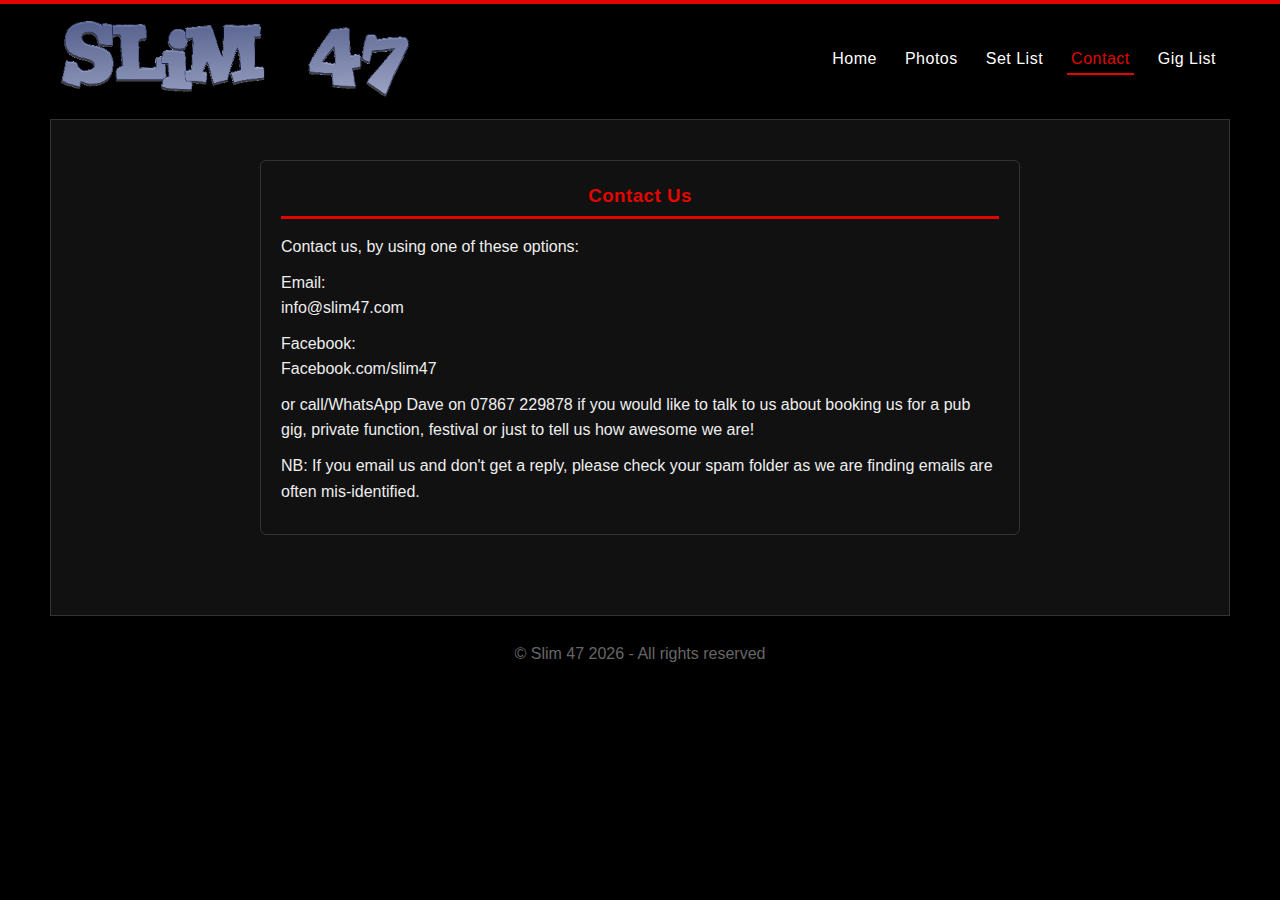
<file: contact.html>
<!DOCTYPE html>
<html lang="en">
<head>
<meta name="robots" content="noindex, nofollow">

  <meta charset="UTF-8">
  <title>Slim 47 | Contact</title>
  <meta name="viewport" content="width=device-width, initial-scale=1.0">
  <link rel="stylesheet" href="css/style.css">
  <style>
    /* =====================
       CONTACT PAGE BOXES
    ==================== */
    .contact-wrapper {
      display: flex;
      flex-wrap: wrap;
      gap: 20px;
      max-width: 800px;
      margin: 0 auto 40px;
      padding: 20px;
    }

    .contact-box {
      flex: 1 1 350px;
      background: #111;
      border: 1px solid #333;
      border-radius: 6px;
      padding: 20px;
      color: #eee;
    }

    .contact-box h3 {
      color: #e10600;
      border-bottom: 3px solid #e10600;
      padding-bottom: 5px;
      margin-bottom: 15px;
      text-align: center;
    }

    .contact-box p, .contact-box a {
      margin-bottom: 10px;
      display: block;
      color: #eee;
      text-decoration: none;
    }

    .contact-box a:hover {
      color: #e10600;
    }

    @media (max-width: 700px) {
      .contact-wrapper {
        flex-direction: column;
      }
    }
  </style>
</head>
<body>

<header>
  <div class="top-bar"></div>
  <nav>
    <div class="nav-inner">
      <div class="logo">
        <img src="images/band-logo.png" alt="Slim 47">
      </div>
      <ul>
        <li><a href="index.html">Home</a></li>
        <li><a href="photos.html">Photos</a></li>
        <li><a href="set-list.html">Set List</a></li>
        <li><a href="contact.html" class="active">Contact</a></li>
        <li><a href="gigs.html">Gig List</a></li>
      </ul>
    </div>
  </nav>
</header>

<main class="container">
  <section class="panel">
    <div class="contact-wrapper">

      <div class="contact-box">
        <h3>Contact Us</h3>
        <p>Contact us, by using one of these options:</p>
        <p>Email: <a href="mailto:info@slim47.com">info@slim47.com</a></p>
        <p>Facebook: <a href="https://www.facebook.com/slim47" target="_blank">Facebook.com/slim47</a></p>
        <p>or call/WhatsApp Dave on 07867 229878 if you would like to talk to us about booking us for a pub gig, private function, festival or just to tell us how awesome we are!</p>
        <p>NB: If you email us and don't get a reply, please check your spam folder as we are finding emails are often mis-identified.</p>
      </div>

    </div>
  </section>
</main>

<footer>
  <p>&copy; Slim 47 2026 - All rights reserved</p>
</footer>

</body>
</html>
</file>
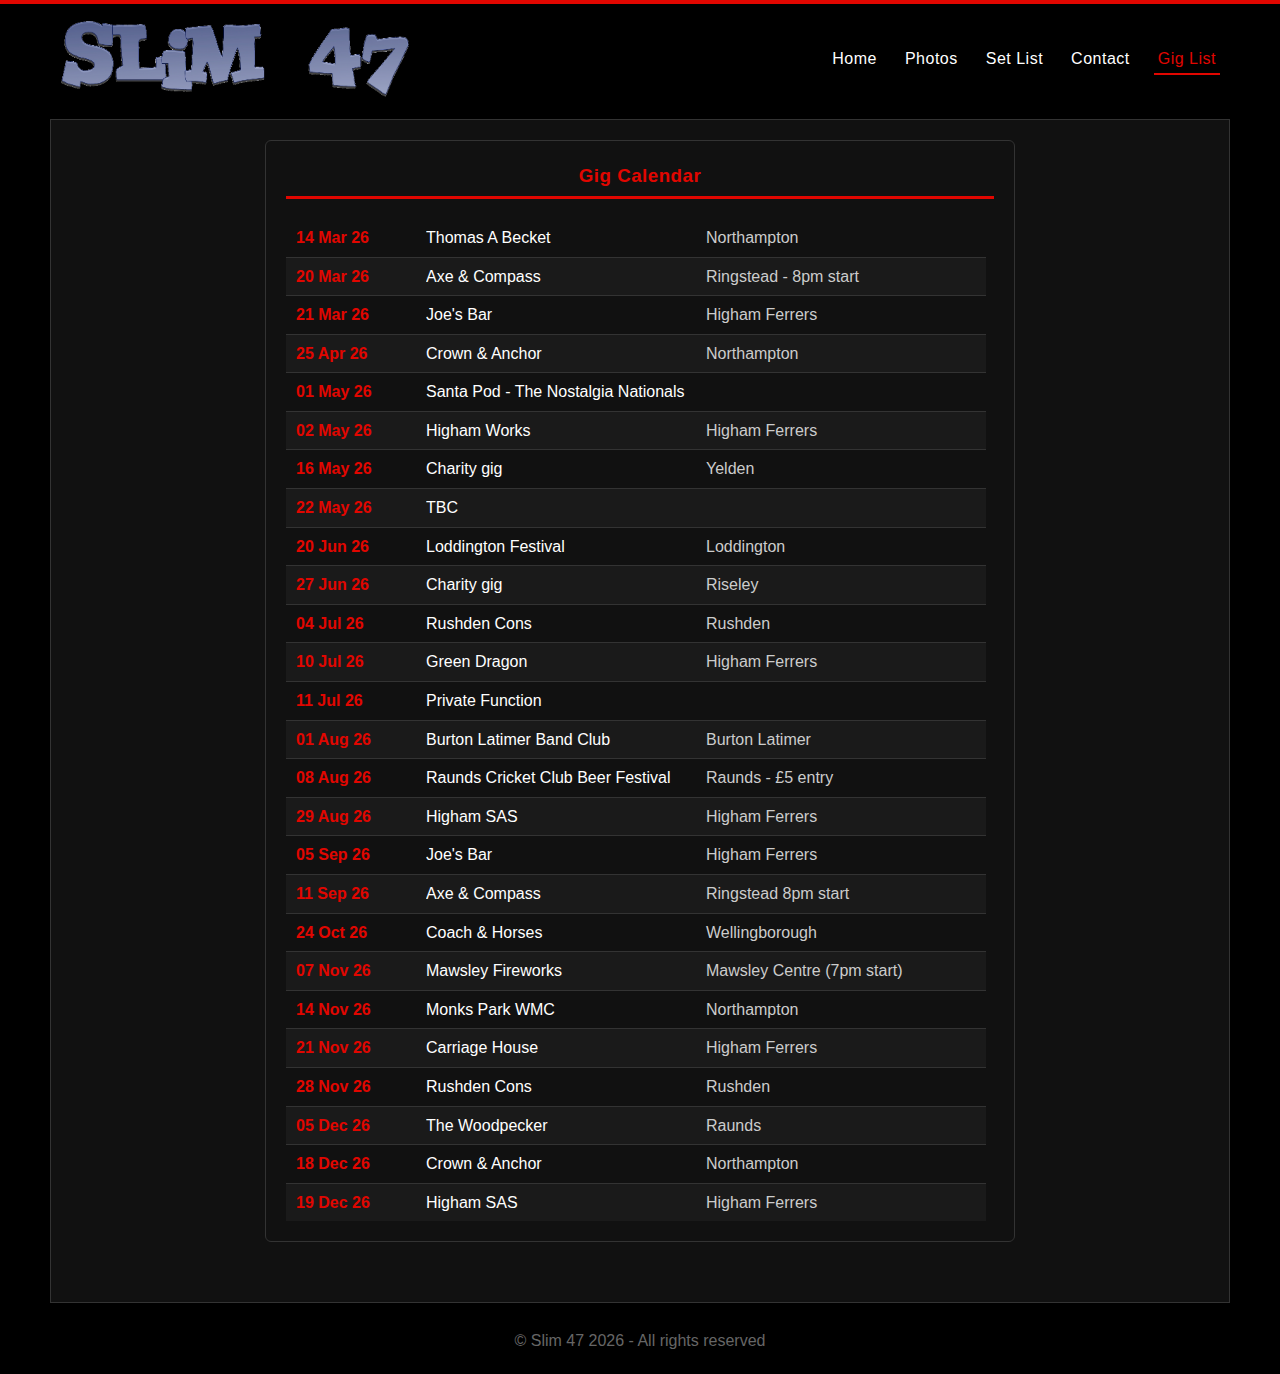
<file: gigs.html>
<!DOCTYPE html>
<html lang="en">
<head>
  <meta charset="UTF-8">
  <title>Slim 47 | Gig List</title>
  <meta name="viewport" content="width=device-width, initial-scale=1.0">
  <link rel="stylesheet" href="css/style.css">
  <style>
    /* =====================
       GIG LIST – 3 COLUMN GRID
    ==================== */
    .gig-list-text {
      display: flex;
      flex-direction: column;
      font-family: Arial, Helvetica, sans-serif;
    }

    .gig-list-text .gig-row {
      display: grid;
      grid-template-columns: 120px 1fr 1fr; /* date | venue | town */
      gap: 10px;
      padding: 6px 10px;
      border-bottom: 1px solid #333;
      align-items: center;
    }

    .gig-list-text .gig-date {
      font-weight: bold;
      color: #e10600;
    }

    .gig-list-text .gig-venue {
      color: #fff;
    }

    .gig-list-text .gig-town {
      color: #ccc;
    }

    /* Striping: alternate rows darker */
    .gig-list-text .gig-row:nth-child(odd) {
      background: #111;
    }

    .gig-list-text .gig-row:nth-child(even) {
      background: #1a1a1a;
    }

    /* Hover highlight */
    .gig-list-text .gig-row:hover {
      background: #222;
    }

    /* Remove border for last row */
    .gig-list-text .gig-row:last-child {
      border-bottom: none;
    }

    /* Mobile responsive: stack columns vertically */
    @media (max-width: 600px) {
      .gig-list-text .gig-row {
        grid-template-columns: 1fr;
        gap: 4px;
        padding: 4px 0;
      }

      .gig-list-text .gig-venue,
      .gig-list-text .gig-town {
        text-align: left;
      }
    }
  </style>
</head>
<body>

<header>
  <div class="top-bar"></div>
  <nav>
    <div class="nav-inner">
      <div class="logo">
        <img src="images/band-logo.png" alt="Slim 47">
      </div>
      <ul>
        <li><a href="index.html">Home</a></li>
        <li><a href="photos.html">Photos</a></li>
        <li><a href="set-list.html">Set List</a></li>
        <li><a href="contact.html">Contact</a></li>
        <li><a href="gigs.html" class="active">Gig List</a></li>
      </ul>
    </div>
  </nav>
</header>

<main class="container">

<section class="panel">
  <div class="gig-list-wrapper">
    <h3>Gig Calendar</h3>
    <div class="gig-list-text">
      <!-- Paste from Excel: Date [tab] Venue, Town -->
14 Mar 26	Thomas A Becket, Northampton
20 Mar 26	Axe & Compass, Ringstead - 8pm start
21 Mar 26	Joe's Bar, Higham Ferrers
25 Apr 26	Crown & Anchor, Northampton
01 May 26	Santa Pod - The Nostalgia Nationals
02 May 26	Higham Works, Higham Ferrers
16 May 26	Charity gig, Yelden
22 May 26	TBC
20 Jun 26	Loddington Festival, Loddington
27 Jun 26	Charity gig, Riseley
04 Jul 26	Rushden Cons, Rushden
10 Jul 26	Green Dragon, Higham Ferrers
11 Jul 26	Private Function
01 Aug 26	Burton Latimer Band Club, Burton Latimer
08 Aug 26	Raunds Cricket Club Beer Festival, Raunds - £5 entry
29 Aug 26	Higham SAS, Higham Ferrers
05 Sep 26	Joe's Bar, Higham Ferrers
11 Sep 26	Axe & Compass, Ringstead 8pm start
24 Oct 26	Coach & Horses, Wellingborough
07 Nov 26	Mawsley Fireworks, Mawsley Centre (7pm start)
14 Nov 26	Monks Park WMC, Northampton
21 Nov 26	Carriage House, Higham Ferrers
28 Nov 26	Rushden Cons, Rushden
05 Dec 26	The Woodpecker, Raunds
18 Dec 26	Crown & Anchor, Northampton
19 Dec 26	Higham SAS, Higham Ferrers

    </div>
  </div>
</section>

</main>

<footer>
  <p>&copy; Slim 47 2026 - All rights reserved</p>
</footer>

<!-- JS to split tab + comma into 3 columns -->
<script>
document.querySelectorAll('.gig-list-text').forEach(container => {
  const lines = container.textContent.trim().split('\n');
  container.innerHTML = lines.map(line => {
    const parts = line.split('\t'); // split by tab
    const date = parts[0] || '';
    let venue = '';
    let town = '';
    if (parts[1]) {
      const vt = parts[1].split(','); // split by comma
      venue = vt[0].trim();
      town = vt[1] ? vt[1].trim() : '';
    }
    return `<div class="gig-row">
      <span class="gig-date">${date}</span>
      <span class="gig-venue">${venue}</span>
      <span class="gig-town">${town}</span>
    </div>`;
  }).join('');
});
</script>

</body>
</html>
</file>
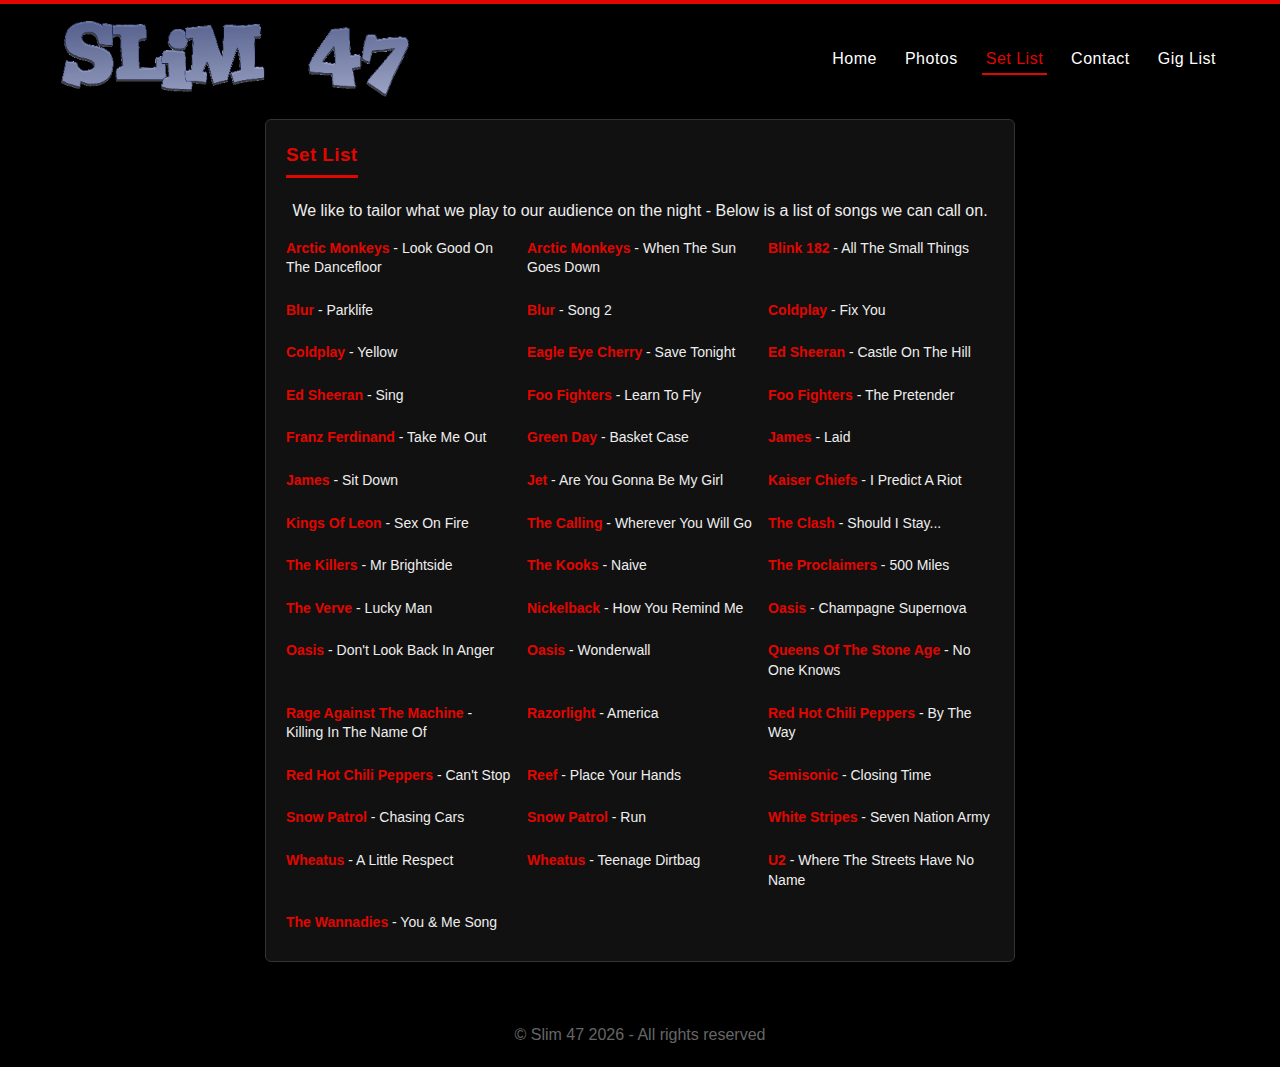
<file: set-list.html>
<!DOCTYPE html>
<html lang="en">
<head>
  <meta charset="UTF-8">
  <title>Slim 47 | Set List</title>
  <meta name="viewport" content="width=device-width, initial-scale=1.0">
  <link rel="stylesheet" href="css/style.css">
  <style>
    /* =====================
       SET LIST PANEL
    ==================== */
    .setlist-wrapper {
      background: #111;
      border: 1px solid #333;
      padding: 20px;
      max-width: 750px;
      margin: 0 auto 40px;
      border-radius: 6px;
    }

    .setlist-wrapper h3 {
      text-align: center;
      color: #e10600;
      border-bottom: 3px solid #e10600;
      padding-bottom: 5px;
      margin-bottom: 20px;
      display: inline-block;
    }

    /* =====================
       SET LIST GRID – 3 COLUMN
    ==================== */
    .setlist-text {
      display: grid;
      grid-template-columns: repeat(3, 1fr); /* 3 columns */
      gap: 15px;
      color: #eee;
      font-family: Arial, Helvetica, sans-serif;
      font-size: 14px;
      line-height: 1.4;
    }

    .setlist-text span {
      display: inline-block; /* keeps artist and song on one line */
      margin-bottom: 8px;
    }

    .setlist-text .artist {
      color: #e10600; /* artist in red */
      font-weight: bold;
      display: inline; /* ensures inline with song title */
    }

    /* Mobile – stack columns */
    @media (max-width: 700px) {
      .setlist-text {
        grid-template-columns: 1fr;
      }
    }

    /* Intro text */
    .setlist-intro {
      text-align: center;
      margin-bottom: 15px;
    }
  </style>
</head>
<body>

<header>
  <div class="top-bar"></div>
  <nav>
    <div class="nav-inner">
      <div class="logo">
        <img src="images/band-logo.png" alt="Slim 47">
      </div>
      <ul>
        <li><a href="index.html">Home</a></li>
        <li><a href="photos.html">Photos</a></li>
        <li><a href="set-list.html" class="active">Set List</a></li>
        <li><a href="contact.html">Contact</a></li>
        <li><a href="gigs.html">Gig List</a></li>
      </ul>
    </div>
  </nav>
</header>

<main class="container">

<section class="panel setlist-wrapper">
  <h3>Set List</h3>

  <p class="setlist-intro">
    We like to tailor what we play to our audience on the night -  
    Below is a list of songs we can call on.
  </p>

  <div class="setlist-text">
    <span><span class="artist">Arctic Monkeys</span> - Look Good On The Dancefloor</span>
    <span><span class="artist">Arctic Monkeys</span> - When The Sun Goes Down</span>
    <span><span class="artist">Blink 182</span> - All The Small Things</span>
    <span><span class="artist">Blur</span> - Parklife</span>
    <span><span class="artist">Blur</span> - Song 2</span>
    <span><span class="artist">Coldplay</span> - Fix You</span>
    <span><span class="artist">Coldplay</span> - Yellow</span>
    <span><span class="artist">Eagle Eye Cherry</span> - Save Tonight</span>
    <span><span class="artist">Ed Sheeran</span> - Castle On The Hill</span>
    <span><span class="artist">Ed Sheeran</span> - Sing</span>
    <span><span class="artist">Foo Fighters</span> - Learn To Fly</span>
    <span><span class="artist">Foo Fighters</span> - The Pretender</span>
    <span><span class="artist">Franz Ferdinand</span> - Take Me Out</span>
    <span><span class="artist">Green Day</span> - Basket Case</span>
    <span><span class="artist">James</span> - Laid</span>
    <span><span class="artist">James</span> - Sit Down</span>
    <span><span class="artist">Jet</span> - Are You Gonna Be My Girl</span>
    <span><span class="artist">Kaiser Chiefs</span> - I Predict A Riot</span>
    <span><span class="artist">Kings Of Leon</span> - Sex On Fire</span>
    <span><span class="artist">The Calling</span> - Wherever You Will Go</span>
    <span><span class="artist">The Clash</span> - Should I Stay...</span>
    <span><span class="artist">The Killers</span> - Mr Brightside</span>
    <span><span class="artist">The Kooks</span> - Naive</span>
    <span><span class="artist">The Proclaimers</span> - 500 Miles</span>
    <span><span class="artist">The Verve</span> - Lucky Man</span>
    <span><span class="artist">Nickelback</span> - How You Remind Me</span>
    <span><span class="artist">Oasis</span> - Champagne Supernova</span>
    <span><span class="artist">Oasis</span> - Don't Look Back In Anger</span>
    <span><span class="artist">Oasis</span> - Wonderwall</span>
    <span><span class="artist">Queens Of The Stone Age</span> - No One Knows</span>
    <span><span class="artist">Rage Against The Machine</span> - Killing In The Name Of</span>
    <span><span class="artist">Razorlight</span> - America</span>
    <span><span class="artist">Red Hot Chili Peppers</span> - By The Way</span>
    <span><span class="artist">Red Hot Chili Peppers</span> - Can't Stop</span>
    <span><span class="artist">Reef</span> - Place Your Hands</span>
    <span><span class="artist">Semisonic</span> - Closing Time</span>
    <span><span class="artist">Snow Patrol</span> - Chasing Cars</span>
    <span><span class="artist">Snow Patrol</span> - Run</span>
    <span><span class="artist">White Stripes</span> - Seven Nation Army</span>
    <span><span class="artist">Wheatus</span> - A Little Respect</span>
    <span><span class="artist">Wheatus</span> - Teenage Dirtbag</span>
    <span><span class="artist">U2</span> - Where The Streets Have No Name</span>
    <span><span class="artist">The Wannadies</span> - You & Me Song</span>
  </div>
</section>

</main>

<footer>
  <p>&copy; Slim 47 2026 - All rights reserved</p>
</footer>

</body>
</html>
</file>
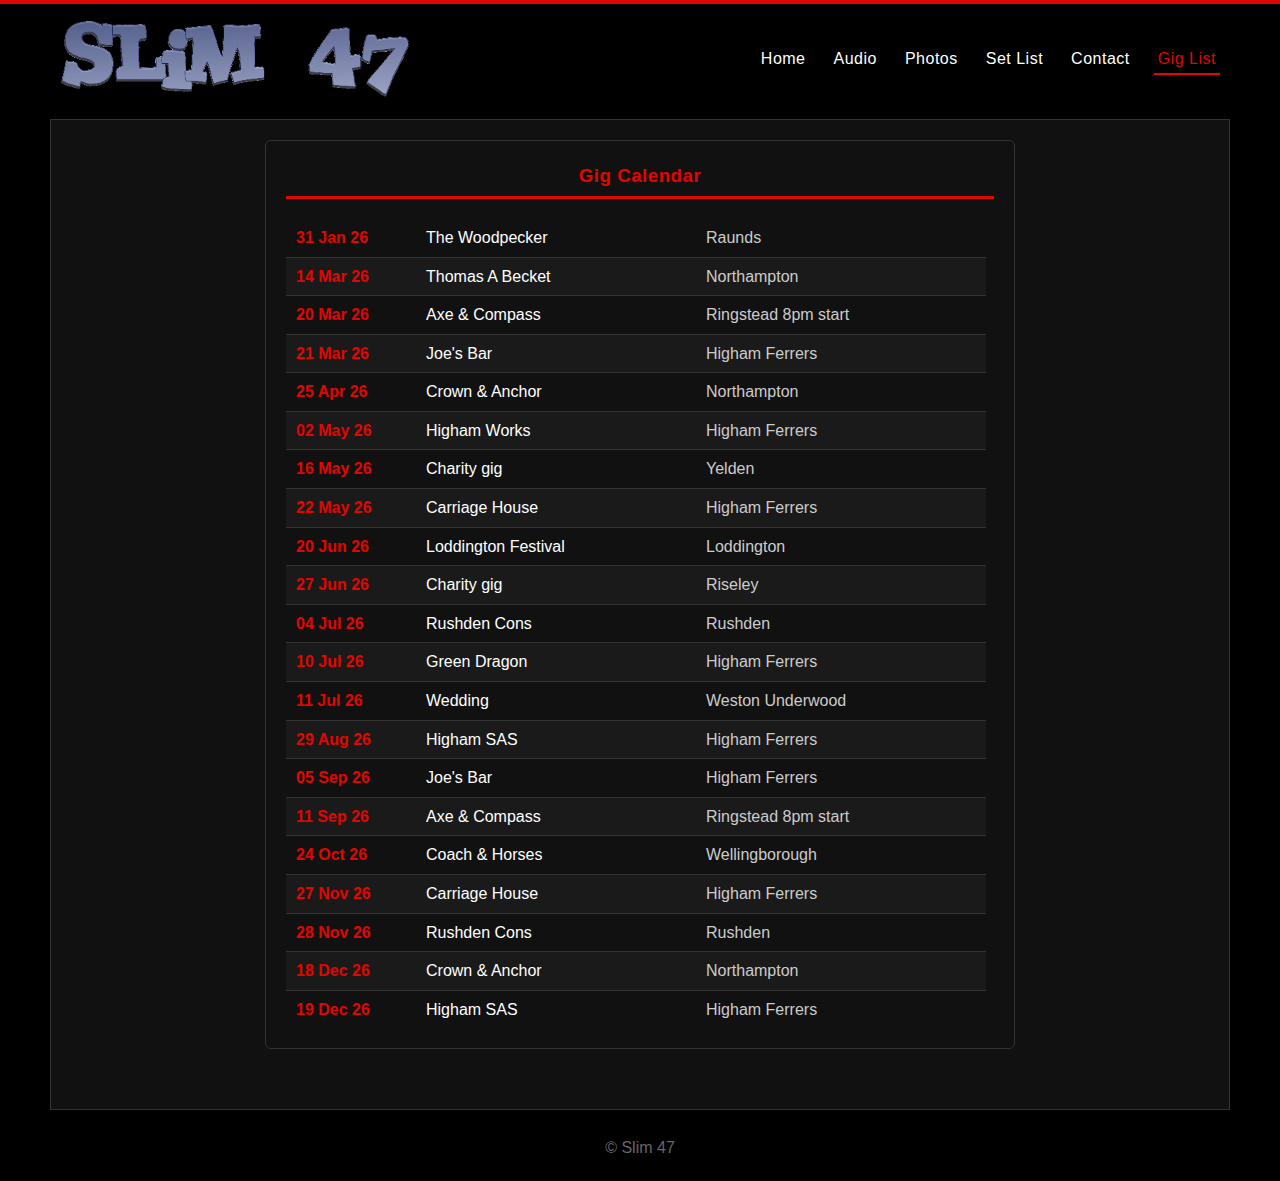
<file: slim47-site/gigs.html>
<!DOCTYPE html>
<html lang="en">
<head>
  <meta charset="UTF-8">
  <title>Slim 47 | Gig List</title>
  <meta name="viewport" content="width=device-width, initial-scale=1.0">
  <link rel="stylesheet" href="css/style.css">
  <style>
    /* =====================
       GIG LIST – 3 COLUMN GRID
    ==================== */
    .gig-list-text {
      display: flex;
      flex-direction: column;
      font-family: Arial, Helvetica, sans-serif;
    }

    .gig-list-text .gig-row {
      display: grid;
      grid-template-columns: 120px 1fr 1fr; /* date | venue | town */
      gap: 10px;
      padding: 6px 10px;
      border-bottom: 1px solid #333;
      align-items: center;
    }

    .gig-list-text .gig-date {
      font-weight: bold;
      color: #e10600;
    }

    .gig-list-text .gig-venue {
      color: #fff;
    }

    .gig-list-text .gig-town {
      color: #ccc;
    }

    /* Striping: alternate rows darker */
    .gig-list-text .gig-row:nth-child(odd) {
      background: #111;
    }

    .gig-list-text .gig-row:nth-child(even) {
      background: #1a1a1a;
    }

    /* Hover highlight */
    .gig-list-text .gig-row:hover {
      background: #222;
    }

    /* Remove border for last row */
    .gig-list-text .gig-row:last-child {
      border-bottom: none;
    }

    /* Mobile responsive: stack columns vertically */
    @media (max-width: 600px) {
      .gig-list-text .gig-row {
        grid-template-columns: 1fr;
        gap: 4px;
        padding: 4px 0;
      }

      .gig-list-text .gig-venue,
      .gig-list-text .gig-town {
        text-align: left;
      }
    }
  </style>
</head>
<body>

<header>
  <div class="top-bar"></div>
  <nav>
    <div class="nav-inner">
      <div class="logo">
        <img src="images/band-logo.png" alt="Slim 47">
      </div>
      <ul>
        <li><a href="index.html">Home</a></li>
        <li><a href="audio.html">Audio</a></li>
        <li><a href="photos.html">Photos</a></li>
        <li><a href="set-list.html">Set List</a></li>
        <li><a href="contact.html">Contact</a></li>
        <li><a href="gigs.html" class="active">Gig List</a></li>
      </ul>
    </div>
  </nav>
</header>

<main class="container">

<section class="panel">
  <div class="gig-list-wrapper">
    <h3>Gig Calendar</h3>
    <div class="gig-list-text">
      <!-- Paste from Excel: Date [tab] Venue, Town -->
31 Jan 26	The Woodpecker, Raunds
14 Mar 26	Thomas A Becket, Northampton
20 Mar 26	Axe & Compass, Ringstead 8pm start
21 Mar 26	Joe's Bar, Higham Ferrers
25 Apr 26	Crown & Anchor, Northampton
02 May 26	Higham Works, Higham Ferrers
16 May 26	Charity gig, Yelden
22 May 26	Carriage House, Higham Ferrers
20 Jun 26	Loddington Festival, Loddington
27 Jun 26	Charity gig, Riseley
04 Jul 26	Rushden Cons, Rushden
10 Jul 26	Green Dragon, Higham Ferrers
11 Jul 26	Wedding, Weston Underwood
29 Aug 26	Higham SAS, Higham Ferrers
05 Sep 26	Joe's Bar, Higham Ferrers
11 Sep 26	Axe & Compass, Ringstead 8pm start
24 Oct 26	Coach & Horses, Wellingborough
27 Nov 26	Carriage House, Higham Ferrers
28 Nov 26	Rushden Cons, Rushden
18 Dec 26	Crown & Anchor, Northampton
19 Dec 26	Higham SAS, Higham Ferrers

    </div>
  </div>
</section>

</main>

<footer>
  <p>&copy; Slim 47</p>
</footer>

<!-- JS to split tab + comma into 3 columns -->
<script>
document.querySelectorAll('.gig-list-text').forEach(container => {
  const lines = container.textContent.trim().split('\n');
  container.innerHTML = lines.map(line => {
    const parts = line.split('\t'); // split by tab
    const date = parts[0] || '';
    let venue = '';
    let town = '';
    if (parts[1]) {
      const vt = parts[1].split(','); // split by comma
      venue = vt[0].trim();
      town = vt[1] ? vt[1].trim() : '';
    }
    return `<div class="gig-row">
      <span class="gig-date">${date}</span>
      <span class="gig-venue">${venue}</span>
      <span class="gig-town">${town}</span>
    </div>`;
  }).join('');
});
</script>

</body>
</html>
</file>
<file: css/style.css>
/* =====================
   RESET
===================== */
* {
  box-sizing: border-box;
  margin: 0;
  padding: 0;
}

/* =====================
   BASE
===================== */
body {
  background: #000;
  color: #eee;
  font-family: Arial, Helvetica, system-ui, sans-serif;
  line-height: 1.6;
}

/* Headings – Option A */
h1, h2, h3, nav a {
  font-family: 'Oswald', Arial, sans-serif;
  letter-spacing: 0.5px;
}

/* =====================
   TOP RED BAR
===================== */
.top-bar {
  height: 4px;
  background: #e10600;
}

/* =====================
   HEADER / NAV (full width)
===================== */
nav {
  padding: 15px 0;
  min-height: 1px;
}

/* =====================
   NAV INNER (constrained + grid)
===================== */
.nav-inner {
  max-width: 1200px;
  margin: 0 auto;
  padding: 0 20px; /* match .container */
  display: grid;
  grid-template-columns: 1fr auto 1fr;
  align-items: center;
}


/* =====================
   LOGO
===================== */
.logo {
  grid-column: 1;
  display: flex;
  justify-content: flex-start;
}

.logo img {
  max-height: 80px;
  width: auto;
}

/* =====================
   NAVIGATION
===================== */
nav ul {
  grid-column: 3;
  list-style: none;
  display: flex;
  gap: 20px;
  justify-content: flex-end;
  flex-wrap: wrap;
}

nav a {
  color: #fff;
  text-decoration: none;
  padding: 6px 4px;
  border-bottom: 2px solid transparent;
}

/* Active + hover */
nav a:hover,
nav a.active {
  border-bottom: 2px solid #e10600;
  color: #e10600;
}

/* =====================
   MAIN CONTAINER
===================== */
.container {
  max-width: 1200px;
  margin: 5px auto; /* minimal vertical gap */
  padding: 0 10px;
}



/* =====================
   HERO SECTION
===================== */
.hero {
  display: flex;
  gap: 30px;
  background: #111;
  padding: 15px 20px; /* top/bottom tighter */
  border: 1px solid #333;
}


.hero-image img {
  max-width: 100%;
  border: 1px solid #444;
}

/* =====================
   HERO TEXT
===================== */
.hero-text {
  max-width: 500px;
}

.hero-text p {
  margin-bottom: 15px;
}

/* =====================
   SOCIAL LINKS
===================== */
.social a {
  margin-right: 10px;
  color: #e10600;
  text-decoration: none;
}

/* =====================
   LOWER SECTION
===================== */
.lower {
  display: flex;
  gap: 30px;
  margin-top: 40px;
}

/* =====================
   PANEL (Reusable component)
===================== */
.panel {
  flex: 1;
  background: #111;
  padding: 20px;
  border: 1px solid #333;
}

.panel h3 {
  color: #e10600;
  border-bottom: 3px solid #e10600;
  padding-bottom: 5px;
  margin-bottom: 15px;
}

/* =====================
   VIDEO (Responsive YouTube)
===================== */
.video-wrapper {
  position: relative;
  padding-top: 56.25%;
}

.video-wrapper iframe {
  position: absolute;
  inset: 0;
  width: 100%;
  height: 100%;
  border: 0;
}

/* =====================
   GIGS BOX
===================== */
.placeholder {
  color: #aaa;
}

/* =====================
   BUTTONS
===================== */
.button {
  display: inline-block;
  margin-top: 15px;
  padding: 8px 14px;
  background: #e10600;
  color: #fff;
  text-decoration: none;
  border-radius: 4px;
}

/* =====================
   FOOTER
===================== */
footer {
  text-align: center;
  padding: 20px;
  color: #666;
}

/* =====================
   MOBILE
===================== */
@media (max-width: 900px) {
  .nav-inner {
    display: flex;
    flex-direction: column;
    gap: 10px;
  }

  .hero,
  .lower {
    flex-direction: column;
  }

  .hero-text {
    max-width: 100%;
  }
}



/* =====================
   GIG LIST GRID STYLE – FIXED FOR TOWN
===================== */
.gig-list-text {
  display: flex;
  flex-direction: column;
  font-family: Arial, Helvetica, sans-serif;
}

.gig-list-text .gig-row {
  display: grid;
  grid-template-columns: 120px 1fr auto; /* date | venue | town */
  gap: 15px;
  padding: 6px 10px;
  border-bottom: 1px solid #333;
  align-items: center;
  max-width: 700px; /* constrain overall width so town isn't too far right */
}

.gig-list-text .gig-date {
  font-weight: bold;
  color: #e10600;
}

.gig-list-text .gig-venue {
  color: #fff;
  overflow: hidden;
  text-overflow: ellipsis;
  white-space: nowrap;
}

.gig-list-text .gig-town {
  color: #ccc;
  text-align: left;
  white-space: nowrap;
}

/* Striping */
.gig-list-text .gig-row:nth-child(odd) { background: #111; }
.gig-list-text .gig-row:nth-child(even) { background: #1a1a1a; }

/* Hover highlight */
.gig-list-text .gig-row:hover { background: #222; }

/* Last row border */
.gig-list-text .gig-row:last-child { border-bottom: none; }

/* Mobile stacking */
@media (max-width: 600px) {
  .gig-list-text .gig-row {
    grid-template-columns: 1fr;
    gap: 4px;
    padding: 4px 0;
  }

  .gig-list-text .gig-venue,
  .gig-list-text .gig-town {
    text-align: left;
  }
}

/* =====================
   GIG LIST PANEL
===================== */
.gig-list-wrapper {
  background: #111;       /* same dark panel as elsewhere */
  border: 1px solid #333; 
  padding: 20px;
  max-width: 750px;       /* constrains width */
  margin: 0 auto 40px;    /* centers on page with bottom gap */
  border-radius: 6px;     /* slightly rounded corners */
}

.gig-list-wrapper h3 {
  text-align: center;
  margin-bottom: 20px; /* spacing below the heading */
}

/* =====================
   YOUTUBE VIDEO GALLERY
===================== */
.youtube-panel {
  display: flex;
  flex-direction: column;
  align-items: center;   /* center the gallery inside the panel */
  max-width: 1000px;
  margin: 0 auto 40px;
  padding: 20px;
  background: #111;
  border: 1px solid #333;
  border-radius: 8px;
}

.video-gallery {
  display: flex;
  flex-wrap: wrap;
  justify-content: center; /* ensures all rows, including last, are centered */
  gap: 20px;
}


.video-gallery iframe {
  width: 280px;
  height: 200px;
  border: 0;
  border-radius: 8px;
}

/* Mobile responsiveness */
@media (max-width: 400px) {
  .video-gallery iframe {
    width: 100%;
    height: 180px;
  }
}


/* =====================
   NAVIGATION – RESPONSIVE
===================== */

/* Desktop / Tablet */
.nav-inner {
  max-width: 1200px;
  margin: 0 auto;
  padding: 0 20px;
  display: grid;
  grid-template-columns: 1fr auto 1fr;
  align-items: center;
}

nav ul {
  grid-column: 3;
  list-style: none;
  display: flex;
  gap: 20px;
  justify-content: flex-end;
}

nav a {
  color: #fff;
  text-decoration: none;
  padding: 6px 4px;
  border-bottom: 2px solid transparent;
}

nav a:hover,
nav a.active {
  border-bottom: 2px solid #e10600;
  color: #e10600;
}

/* =====================
   MOBILE (<600px)
===================== */
@media (max-width: 600px) {
  .nav-inner {
    display: flex;
    flex-direction: column;
    align-items: center;
    gap: 10px; /* spacing between logo and menu */
  }

  nav ul {
    flex-direction: column;
    align-items: center;
    gap: 10px; /* spacing between menu items */
    width: 100%;
  }

  nav ul li {
    width: 100%;
    text-align: center;
  }

  nav a {
    display: block;
    padding: 10px 0; /* more tappable area on mobile */
  }
}
</file>
<file: slim47-site/css/style.css>
/* =====================
   RESET
===================== */
* {
  box-sizing: border-box;
  margin: 0;
  padding: 0;
}

/* =====================
   BASE
===================== */
body {
  background: #000;
  color: #eee;
  font-family: Arial, Helvetica, system-ui, sans-serif;
  line-height: 1.6;
}

/* Headings – Option A */
h1, h2, h3, nav a {
  font-family: 'Oswald', Arial, sans-serif;
  letter-spacing: 0.5px;
}

/* =====================
   TOP RED BAR
===================== */
.top-bar {
  height: 4px;
  background: #e10600;
}

/* =====================
   HEADER / NAV (full width)
===================== */
nav {
  padding: 15px 0;
  min-height: 1px;
}

/* =====================
   NAV INNER (constrained + grid)
===================== */
.nav-inner {
  max-width: 1200px;
  margin: 0 auto;
  padding: 0 20px; /* match .container */
  display: grid;
  grid-template-columns: 1fr auto 1fr;
  align-items: center;
}


/* =====================
   LOGO
===================== */
.logo {
  grid-column: 1;
  display: flex;
  justify-content: flex-start;
}

.logo img {
  max-height: 80px;
  width: auto;
}

/* =====================
   NAVIGATION
===================== */
nav ul {
  grid-column: 3;
  list-style: none;
  display: flex;
  gap: 20px;
  justify-content: flex-end;
  flex-wrap: wrap;
}

nav a {
  color: #fff;
  text-decoration: none;
  padding: 6px 4px;
  border-bottom: 2px solid transparent;
}

/* Active + hover */
nav a:hover,
nav a.active {
  border-bottom: 2px solid #e10600;
  color: #e10600;
}

/* =====================
   MAIN CONTAINER
===================== */
.container {
  max-width: 1200px;
  margin: 5px auto; /* minimal vertical gap */
  padding: 0 10px;
}



/* =====================
   HERO SECTION
===================== */
.hero {
  display: flex;
  gap: 30px;
  background: #111;
  padding: 15px 20px; /* top/bottom tighter */
  border: 1px solid #333;
}


.hero-image img {
  max-width: 100%;
  border: 1px solid #444;
}

/* =====================
   HERO TEXT
===================== */
.hero-text {
  max-width: 500px;
}

.hero-text p {
  margin-bottom: 15px;
}

/* =====================
   SOCIAL LINKS
===================== */
.social a {
  margin-right: 10px;
  color: #e10600;
  text-decoration: none;
}

/* =====================
   LOWER SECTION
===================== */
.lower {
  display: flex;
  gap: 30px;
  margin-top: 40px;
}

/* =====================
   PANEL (Reusable component)
===================== */
.panel {
  flex: 1;
  background: #111;
  padding: 20px;
  border: 1px solid #333;
}

.panel h3 {
  color: #e10600;
  border-bottom: 3px solid #e10600;
  padding-bottom: 5px;
  margin-bottom: 15px;
}

/* =====================
   VIDEO (Responsive YouTube)
===================== */
.video-wrapper {
  position: relative;
  padding-top: 56.25%;
}

.video-wrapper iframe {
  position: absolute;
  inset: 0;
  width: 100%;
  height: 100%;
  border: 0;
}

/* =====================
   GIGS BOX
===================== */
.placeholder {
  color: #aaa;
}

/* =====================
   BUTTONS
===================== */
.button {
  display: inline-block;
  margin-top: 15px;
  padding: 8px 14px;
  background: #e10600;
  color: #fff;
  text-decoration: none;
  border-radius: 4px;
}

/* =====================
   FOOTER
===================== */
footer {
  text-align: center;
  padding: 20px;
  color: #666;
}

/* =====================
   MOBILE
===================== */
@media (max-width: 900px) {
  .nav-inner {
    display: flex;
    flex-direction: column;
    gap: 10px;
  }

  .hero,
  .lower {
    flex-direction: column;
  }

  .hero-text {
    max-width: 100%;
  }
}



/* =====================
   GIG LIST GRID STYLE – FIXED FOR TOWN
===================== */
.gig-list-text {
  display: flex;
  flex-direction: column;
  font-family: Arial, Helvetica, sans-serif;
}

.gig-list-text .gig-row {
  display: grid;
  grid-template-columns: 120px 1fr auto; /* date | venue | town */
  gap: 15px;
  padding: 6px 10px;
  border-bottom: 1px solid #333;
  align-items: center;
  max-width: 700px; /* constrain overall width so town isn't too far right */
}

.gig-list-text .gig-date {
  font-weight: bold;
  color: #e10600;
}

.gig-list-text .gig-venue {
  color: #fff;
  overflow: hidden;
  text-overflow: ellipsis;
  white-space: nowrap;
}

.gig-list-text .gig-town {
  color: #ccc;
  text-align: left;
  white-space: nowrap;
}

/* Striping */
.gig-list-text .gig-row:nth-child(odd) { background: #111; }
.gig-list-text .gig-row:nth-child(even) { background: #1a1a1a; }

/* Hover highlight */
.gig-list-text .gig-row:hover { background: #222; }

/* Last row border */
.gig-list-text .gig-row:last-child { border-bottom: none; }

/* Mobile stacking */
@media (max-width: 600px) {
  .gig-list-text .gig-row {
    grid-template-columns: 1fr;
    gap: 4px;
    padding: 4px 0;
  }

  .gig-list-text .gig-venue,
  .gig-list-text .gig-town {
    text-align: left;
  }
}

/* =====================
   GIG LIST PANEL
===================== */
.gig-list-wrapper {
  background: #111;       /* same dark panel as elsewhere */
  border: 1px solid #333; 
  padding: 20px;
  max-width: 750px;       /* constrains width */
  margin: 0 auto 40px;    /* centers on page with bottom gap */
  border-radius: 6px;     /* slightly rounded corners */
}

.gig-list-wrapper h3 {
  text-align: center;
  margin-bottom: 20px; /* spacing below the heading */
}
</file>
